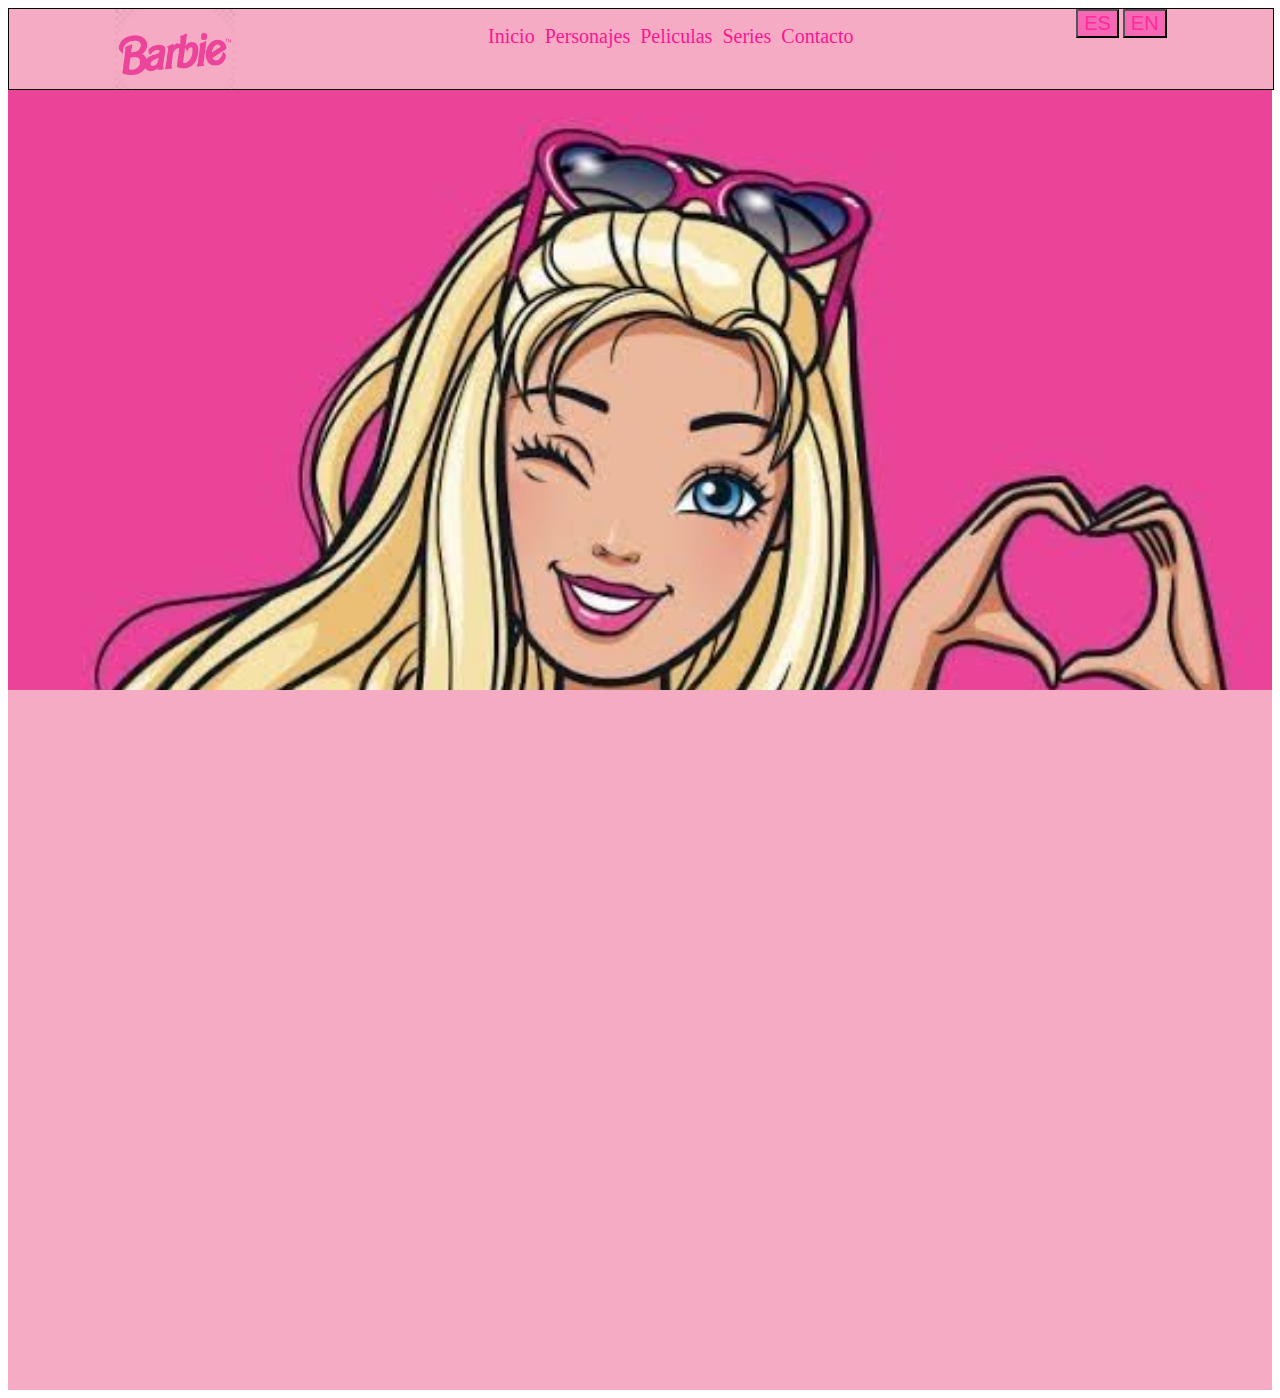
<file: Practica Fleblox/index.html>
<!DOCTYPE html>
<html lang="en">
<head>
    <meta charset="UTF-8">
    <meta name="viewport" content="width=device-width, initial-scale=1.0">
    <title>Document</title>
    <link rel="stylesheet" href="estilos.css">
</head>
<body>
    <!-- Cabecera -->
     <header>
        <!-- Menu -->
     <nav class="menu">
       <div class="logo">
        <img src="./img/Barbie-Pink-New-Modern-Logo.png" alt="Logo barbie">
       </div>
        <div class="enlaces">
            <ul>
                <li><a href="#">Inicio</a></li>
                <li><a href="#">Personajes</a></li>
                <li><a href="#">Peliculas</a></li>
                <li><a href="#">Series</a></li>
                <li><a href="#">Contacto</a></li>
            </ul>
        </div>
        <div class="botones">
            <button>ES</button>
            <button>EN</button>
        </div> 
     </nav>
      <!-- Menu -->
     </header>
    
     <!-- cuerpo -->
      <main>
        <section id="inicio">
            <div class="slider">
                <div class="slide">
                    <img src="./img/4a80e60604247d8d8cc0692d17bd8b16.jpg" alt="">
                </div>
                <div class="slide">
                    <img src="./img/8e753a4ec86e98de76fb3a3e9861583a.jpg" alt="">
                </div>
                <div class="slide">
                <img src="./img/ed56d4531ac2ffc15b57f37495336c2b.jpg" alt="">
                </div>
            </div>
        </section>
        <section id="personajes">
        <div class="content-personajes">
            <div></div>
            <div></div>
            <div></div>
        </div>
        </section>
      </main>
      
    
</body>
</html>
</file>
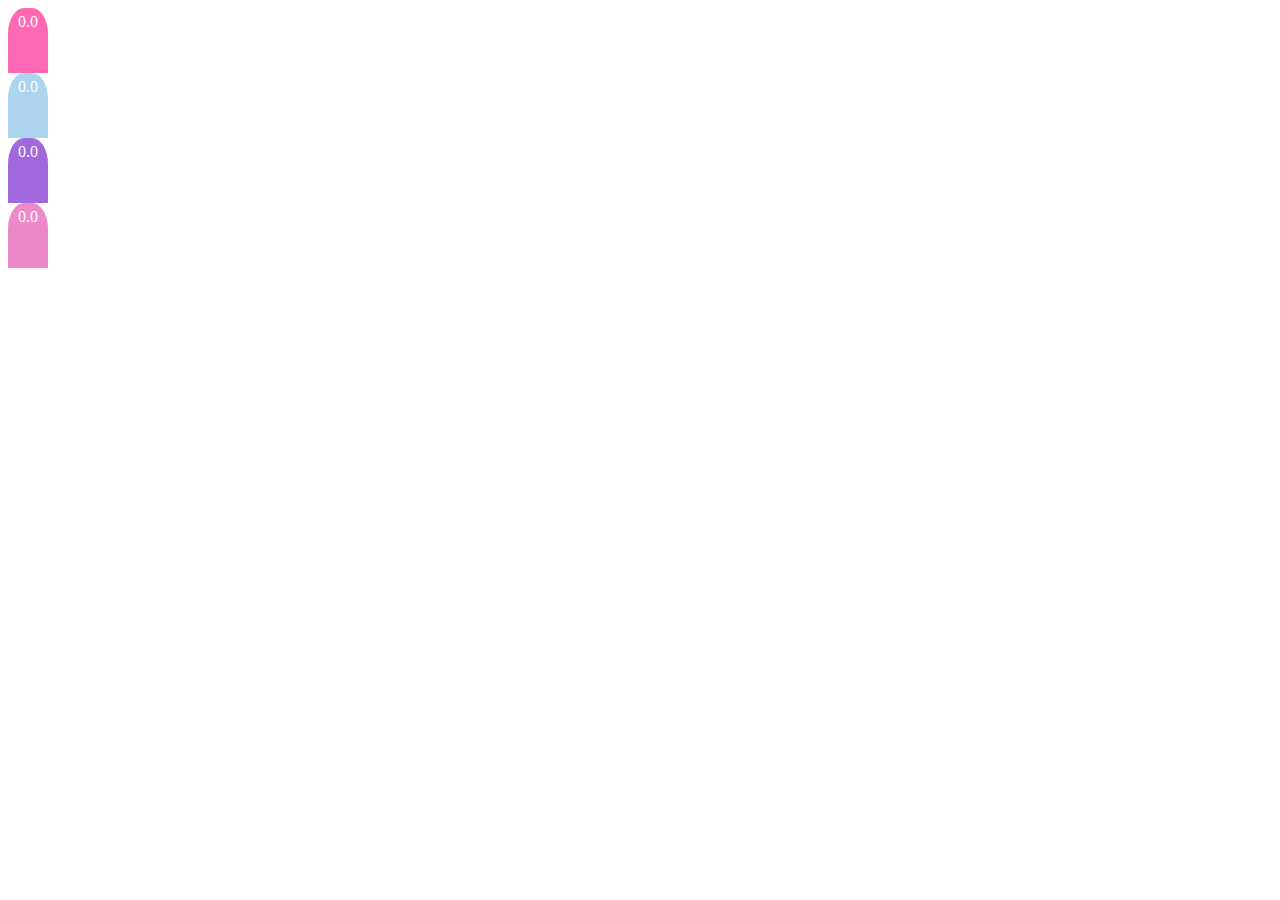
<file: Reglas Css/animaciones.html>
<!DOCTYPE html>
<html lang="en">
<head>
    <meta charset="UTF-8">
    <meta name="viewport" content="width=device-width, initial-scale=1.0">
    <title>Document</title>
    <link rel="stylesheet" href="@keyframes.css">
</head>
<body>
    <div class="topo1">0.0</div>
    <div class="topo2">0.0</div>
    <div class="topo3">0.0</div>
    <div class="topo4">0.0</div>
    
</body>
</html>
</file>
<file: Practica Fleblox/estilos.css>
.menu{
    width: 100%;
    height: 80px;
    border: 1px solid black;
    background-color: rgb(244, 171, 195);
    justify-content: space-around;
    display: flex;
}
.menu .logo img{
    width: 120px;
}
.menu .enlaces ul{
    display: flex;
    list-style: none;
}
.menu .enlaces ul li{
    margin-right:10px ;
}
.menu .enlaces ul li a{
    font-size: 20px;
    text-decoration: none;
    color:deeppink;
}
.menu .botones button{
    background-color:rgb(245, 105, 180);
    color:rgb(255, 43, 156);
    font-size: 20px;
}
#inicio{
    width: 100%;
    height: 600px;
    
}
.slider{
    position: relative;
    width: 100%;  
    height: 100%;
    display: flex;
    overflow-x: auto;
    scroll-snap-type: x mandatory;
}
.slide{
    flex: none;
    scroll-snap-align: start;
    width: 100%;
    height: 100%;
    display:flex;
    justify-content: center;
    align-items: center;
}
.slide img{
    width: 100%;
    height: auto;
    margin-top: 500px;
}
#personajes{
    width: 100%;
    height: 700px;
    background-color: rgb(244, 171, 195);
}
</file>
<file: Reglas Css/@keyframes.css>
.topo1 , .topo2 , .topo3 , .topo4{
    width: 40px;
    height: 60px;
    background-color: hotpink;
    color: white;
    text-align: center;
    border-top-left-radius: 40%;
    border-top-right-radius: 40%;
    padding-top: 5px;
    position: relative;
     animation: carrera 3s ease; /*
     empieza lento termina rapido*/
}
.topo2{
    background-color: rgb(172, 212, 239);
    animation: carrera 3s ease-in;
}
.topo3{
    background-color: rgb(162, 104, 221);
    animation: carrera 3s ease-out;
}
.topo4{
    background-color: rgb(238, 137, 201);
animation:  carrera 3s ease-in-out;
}

@keyframes carrera{
    0%{margin-left: 0;}
    100%{margin-left: 500px;}
}
/* @keyframes mover{
    0%{
        margin-left: 0;
        margin-top: 0;
    }
    25%{
        margin-top: 0;
        margin-left: 500px;
    }
    50%{
       margin-left: 500px;
       margin-top: 500px;
    
    }
    75%{
        margin-left: 500px; margin-top: 0px;
    }
    100%{
        margin-left: 0;
        margin-top: 0;
    } */
}
</file>
